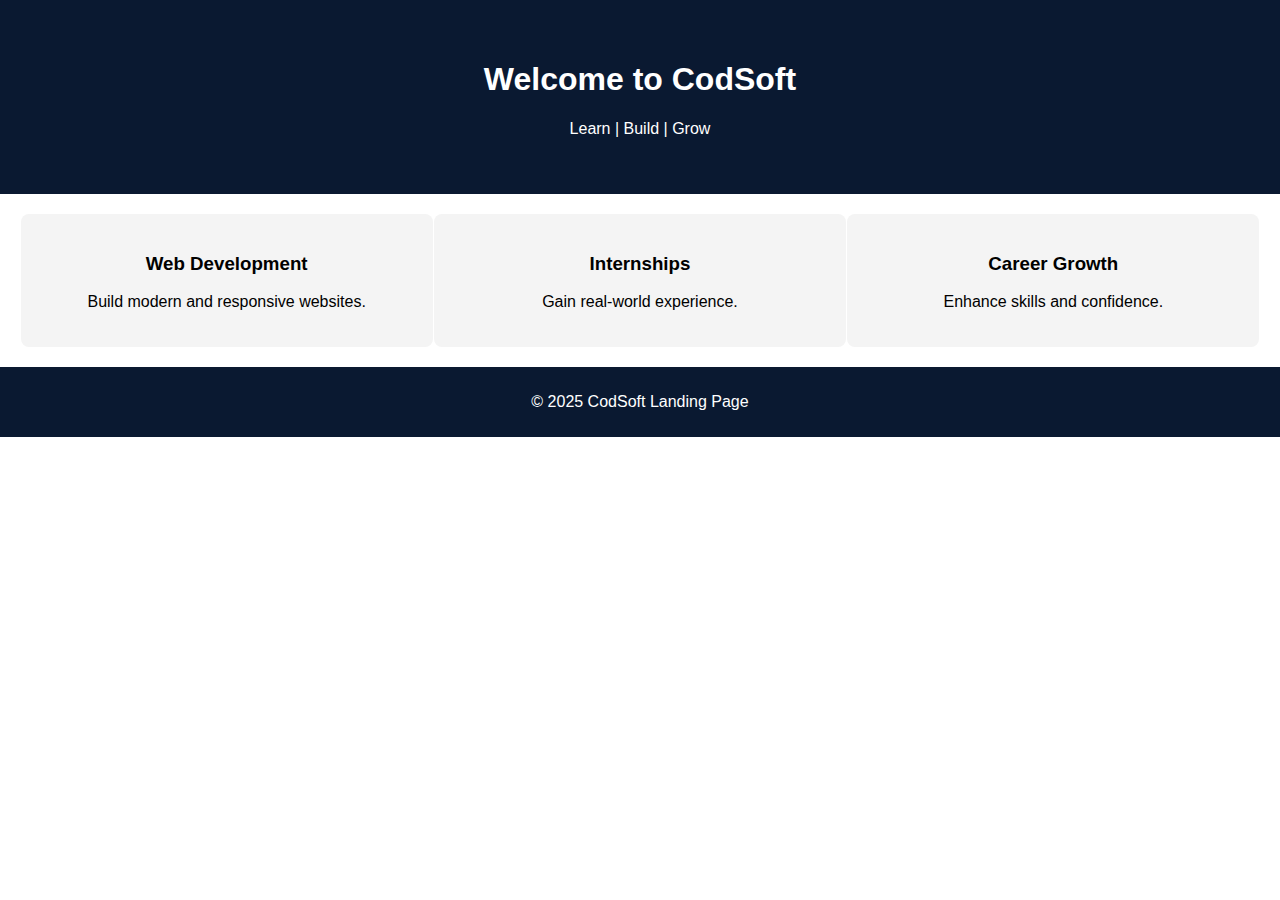
<file: Task-2-Landing-Page/index.html>
<!DOCTYPE html>
<html lang="en">
<head>
    <meta charset="UTF-8">
    <title>Landing Page</title>
    <link rel="stylesheet" href="style.css">
</head>
<body>

<header>
    <h1>Welcome to CodSoft</h1>
    <p>Learn | Build | Grow</p>
</header>

<section class="features">
    <div class="box">
        <h3>Web Development</h3>
        <p>Build modern and responsive websites.</p>
    </div>
    <div class="box">
        <h3>Internships</h3>
        <p>Gain real-world experience.</p>
    </div>
    <div class="box">
        <h3>Career Growth</h3>
        <p>Enhance skills and confidence.</p>
    </div>
</section>

<footer>
    <p>© 2025 CodSoft Landing Page</p>
</footer>

</body>
</html>
</file>
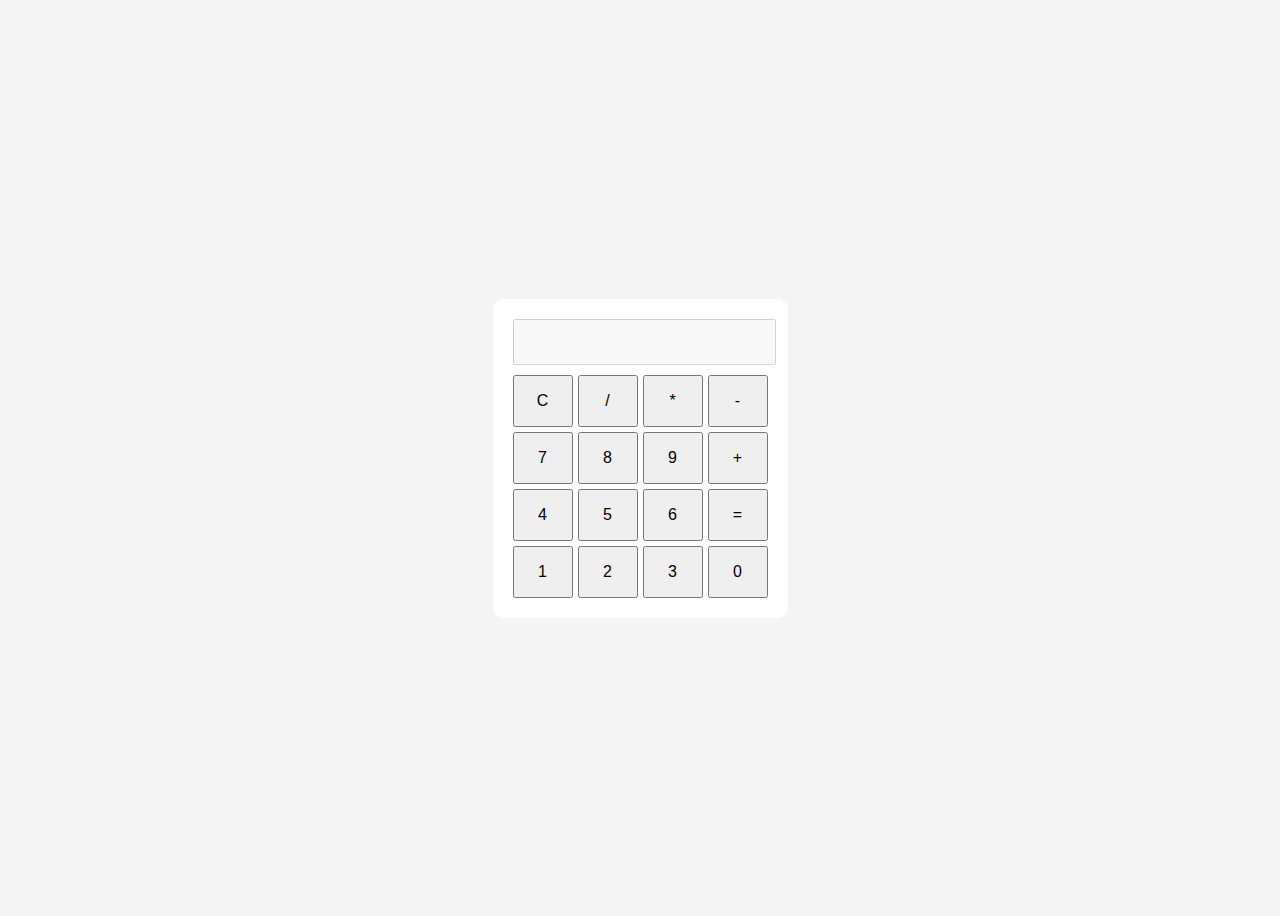
<file: Task-3-Calculator/index.html>
<!DOCTYPE html>
<html lang="en">
<head>
    <meta charset="UTF-8">
    <title>Calculator</title>
    <link rel="stylesheet" href="style.css">
</head>
<body>

<div class="calculator">
    <input type="text" id="display" disabled>

    <div class="buttons">
        <button onclick="clearDisplay()">C</button>
        <button onclick="appendValue('/')">/</button>
        <button onclick="appendValue('*')">*</button>
        <button onclick="appendValue('-')">-</button>

        <button onclick="appendValue('7')">7</button>
        <button onclick="appendValue('8')">8</button>
        <button onclick="appendValue('9')">9</button>
        <button onclick="appendValue('+')">+</button>

        <button onclick="appendValue('4')">4</button>
        <button onclick="appendValue('5')">5</button>
        <button onclick="appendValue('6')">6</button>
        <button onclick="calculate()">=</button>

        <button onclick="appendValue('1')">1</button>
        <button onclick="appendValue('2')">2</button>
        <button onclick="appendValue('3')">3</button>
        <button onclick="appendValue('0')">0</button>
    </div>
</div>

<script src="script.js"></script>
</body>
</html>
</file>
<file: Task-2-Landing-Page/style.css>
body {
    margin: 0;
    font-family: Arial, sans-serif;
}

header {
    background-color: #0a1931;
    color: white;
    text-align: center;
    padding: 40px;
}

.features {
    display: flex;
    justify-content: space-around;
    padding: 20px;
}

.box {
    background: #f4f4f4;
    padding: 20px;
    width: 30%;
    border-radius: 8px;
    text-align: center;
}

footer {
    background: #0a1931;
    color: white;
    text-align: center;
    padding: 10px;
}
</file>
<file: Task-3-Calculator/style.css>
body {
    display: flex;
    justify-content: center;
    align-items: center;
    height: 100vh;
    background: #f4f4f4;
    font-family: Arial;
}

.calculator {
    background: white;
    padding: 20px;
    border-radius: 10px;
}

#display {
    width: 100%;
    height: 40px;
    margin-bottom: 10px;
    font-size: 18px;
}

.buttons {
    display: grid;
    grid-template-columns: repeat(4, 60px);
    gap: 5px;
}

button {
    padding: 15px;
    font-size: 16px;
}
</file>
